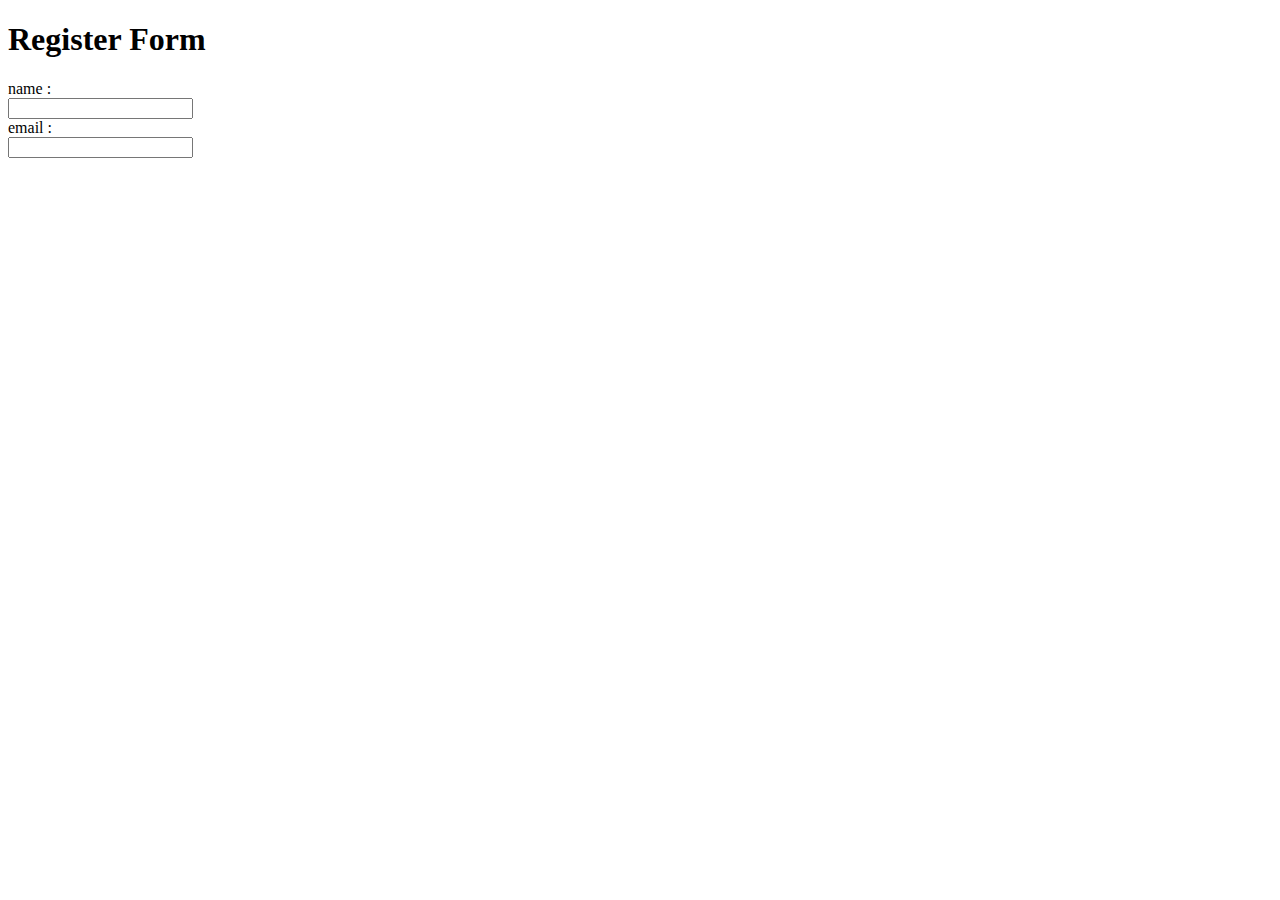
<file: src/main/resources/templates/form/login.html>
<!DOCTYPE html>
<html lang="en" xmlns:th="http://www.w3.org/1999/xhtml">
<head>
    <meta charset="UTF-8">
    <title>Form Thymeleaf</title>
    <link rel="stylesheet" th:href="@{/form/assets/css/main.css}">
</head>
<body>
    <div class="">
        <form class="">
            <h1>Register Form</h1>
            <div>
                <div class="">name : </div>
                <div><input class="" type="text" th:value="${user.name}"></div>
            </div>
            <div>
                <div class="">email : </div>
                <div><input class="" type="email" th:value="${user.email}"></div>
            </div>
        </form>
    </div>
</body>
</html>
</file>
